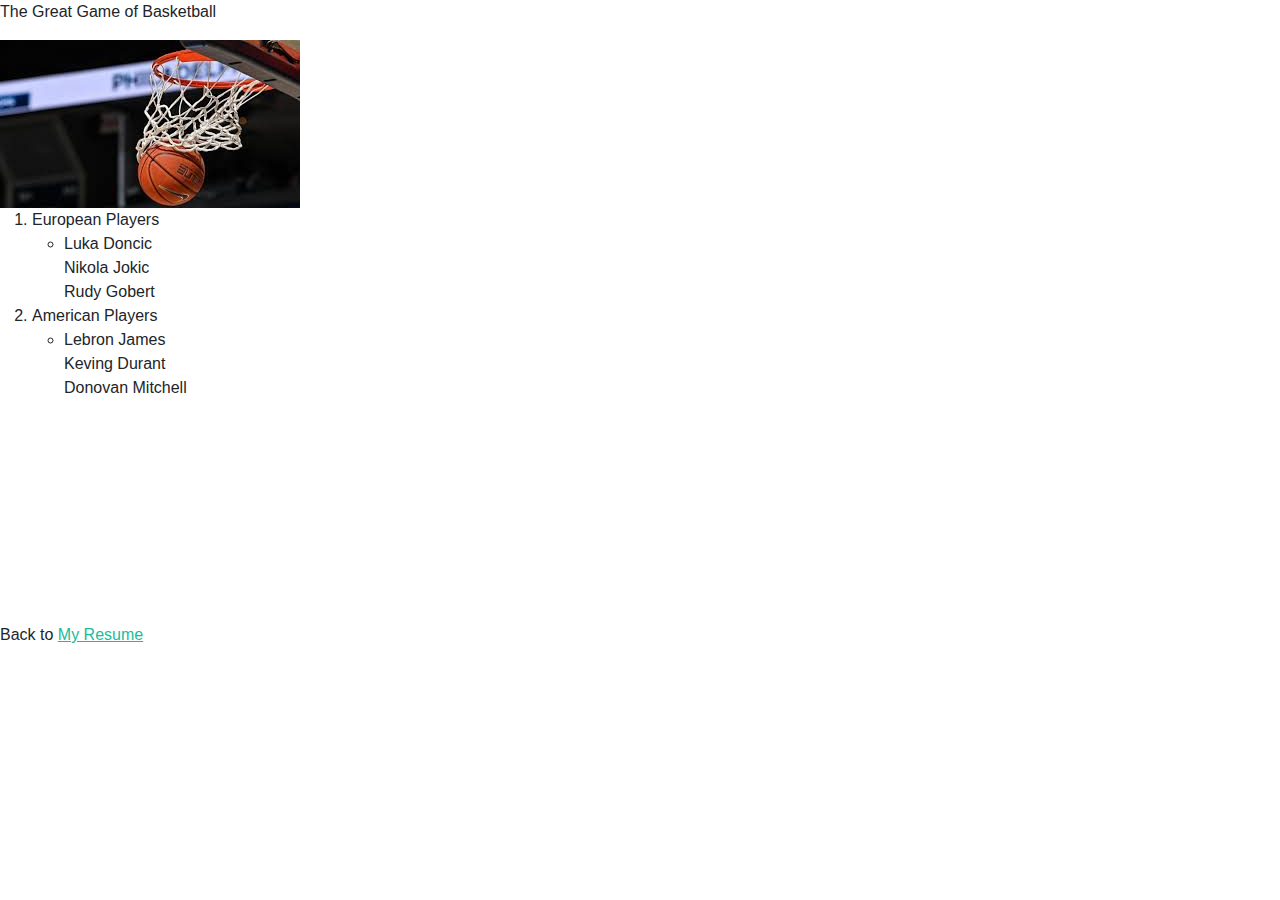
<file: resume.html>
<!DOCTYPE html>
<html lang="en">
<head>
    <meta charset="UTF-8">
    <meta name="viewport" content="width=device-width, initial-scale=1.0">
    <title>Basketball</title>
    <link href="css/styles.css" rel="stylesheet">
</head>
<body class="bckgr">
    <P>The Great Game of Basketball</P>
    <img src="assets/img/portfolio/Basketballshot.jpeg" alt="Basketball Going into a Net">
        <ol class="america">
            <li>European Players
                <ul>
                    <li>Luka Doncic<br>
                        Nikola Jokic<br>
                        Rudy Gobert
                    </li>
                </ul>
            </li>    
            <li>American Players
                <ul>
                    <li>Lebron James<br>
                        Keving Durant<br>
                        Donovan Mitchell
                    </li>
                 </ul>
            </li>
        </ol>
        <iframe width="400" height="200"
        src="https://www.youtube.com/embed/AhL4kPoZAyU">
        </iframe>
    <div class='tableauPlaceholder' id='viz1718484720422' style='position: relative'><noscript><a href='#'><img alt=' ' src='https:&#47;&#47;public.tableau.com&#47;static&#47;images&#47;20&#47;2014-15BekoBBLTeamstatistiken&#47;easyCreditBBL-OffensiveDefensiveRatings&#47;1_rss.png' style='border: none' /></a></noscript><object class='tableauViz'  style='display:none;'><param name='host_url' value='https%3A%2F%2Fpublic.tableau.com%2F' /> <param name='embed_code_version' value='3' /> <param name='site_root' value='' /><param name='name' value='2014-15BekoBBLTeamstatistiken&#47;easyCreditBBL-OffensiveDefensiveRatings' /><param name='tabs' value='yes' /><param name='toolbar' value='no' /><param name='static_image' value='https:&#47;&#47;public.tableau.com&#47;static&#47;images&#47;20&#47;2014-15BekoBBLTeamstatistiken&#47;easyCreditBBL-OffensiveDefensiveRatings&#47;1.png' /> <param name='animate_transition' value='yes' /><param name='display_static_image' value='yes' /><param name='display_spinner' value='yes' /><param name='display_overlay' value='yes' /><param name='display_count' value='yes' /><param name='language' value='en-US' /></object></div>                <script type='text/javascript'>                    var divElement = document.getElementById('viz1718484720422');                    var vizElement = divElement.getElementsByTagName('object')[0];                    vizElement.style.width='800px';vizElement.style.height='823px';                    var scriptElement = document.createElement('script');                    scriptElement.src = 'https://public.tableau.com/javascripts/api/viz_v1.js';                    vizElement.parentNode.insertBefore(scriptElement, vizElement);                </script>
    <p>Back to <a href="file:///Users/ethanthowell/Downloads/startbootstrap-freelancer-gh-pages/index.html#page-top">My Resume</a>
</body>
</html>
</file>
